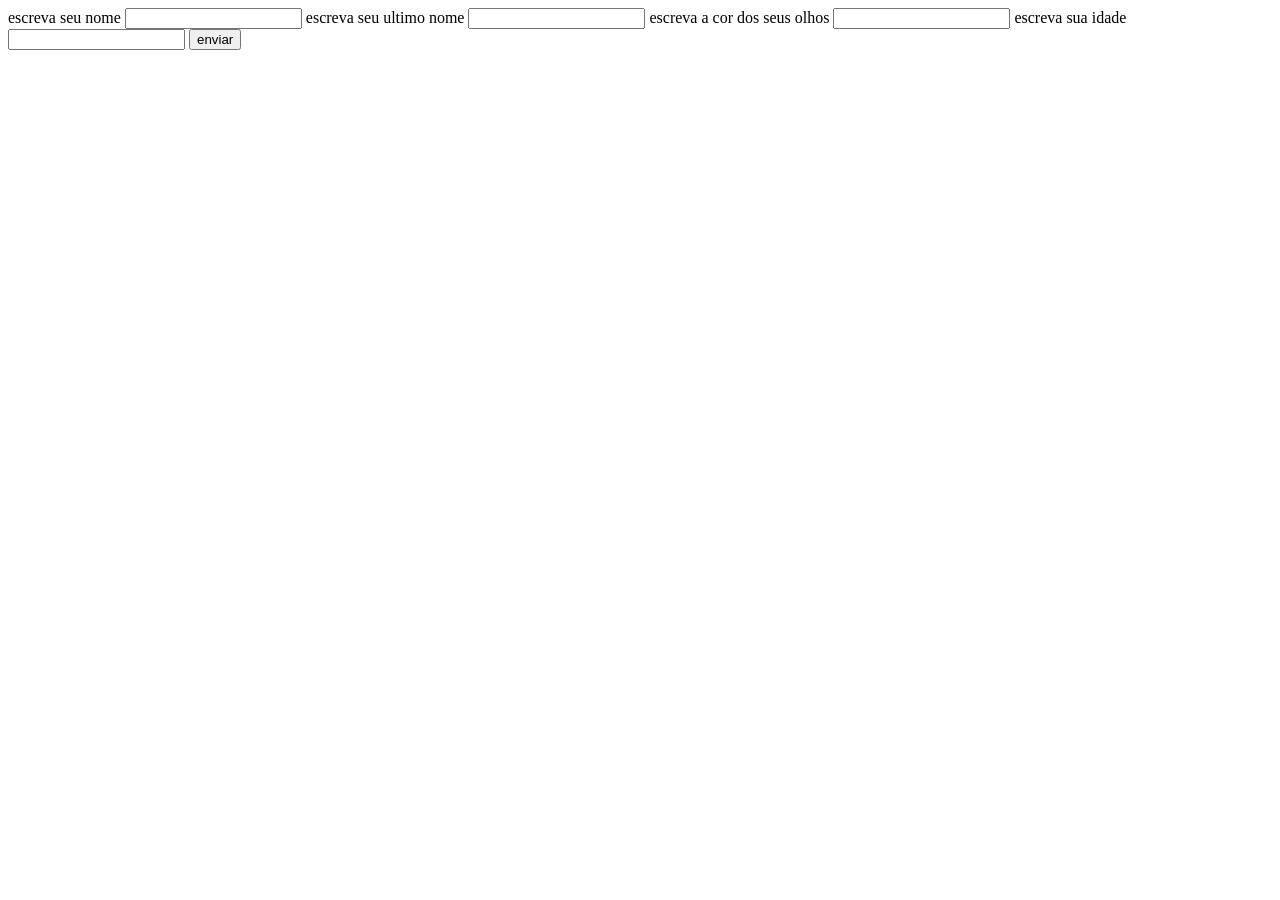
<file: teste1 objeto/index.html>
<!DOCTYPE html>
<html>
<head>
    <meta charset="UTF-8">
    <script src="assets/js/index.js"></script>
    <title>Document</title>
</head>
<body>
    <label for="">escreva seu nome</label>
    <input id="ip1" type="text">

    <label for="">escreva seu ultimo nome</label>
    <input id="ip2" type="text">

    <label for="">escreva a cor dos seus olhos</label>
    <input id="ip3" type="text">

    <label for="">escreva sua idade</label>
    <input id="ip4" type="text">

    <button onclick="nome()">enviar</button>

    <p id="p"></p>
</body>
</html>
</file>
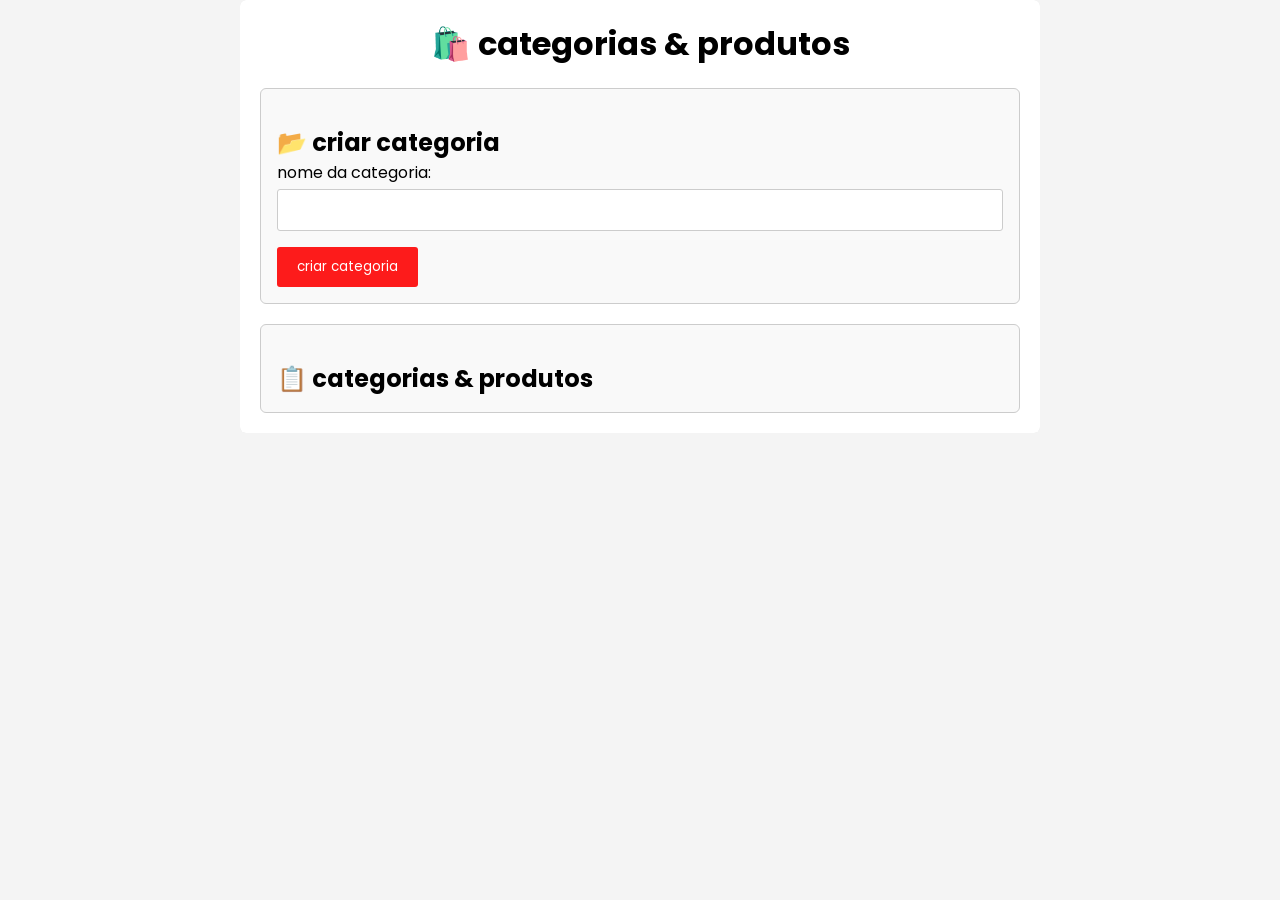
<file: pages/category-products.html>
<!DOCTYPE html>
<html>

<head>
    <meta charset="UTF-8">
    <meta name="viewport" content="width=device-width, initial-scale=1.0">
    <title>categories & Product;</title>
    <script src="../assets/js/script.category-products.js"></script>
    <link rel="stylesheet" href="../assets/css/category-products.css">
</head>

<body>
    
    <div id="container">
        <h1>🛍️ categorias & produtos</h1>
        
        <div class="form-container">
            <h2>📂 criar categoria</h2>
            <label for="">nome da categoria:</label>
            <input type="text"id="creatCategoryNameInput" required>
            <button class="btn" onclick="creatCategory()">criar categoria</button>
        </div>
    
        <div id="list-container">
            <h2>📋 categorias & produtos</h2>
            <ul id="categorieslist"></ul>
        </div>
    </div>
    






</body>
</html>
</file>
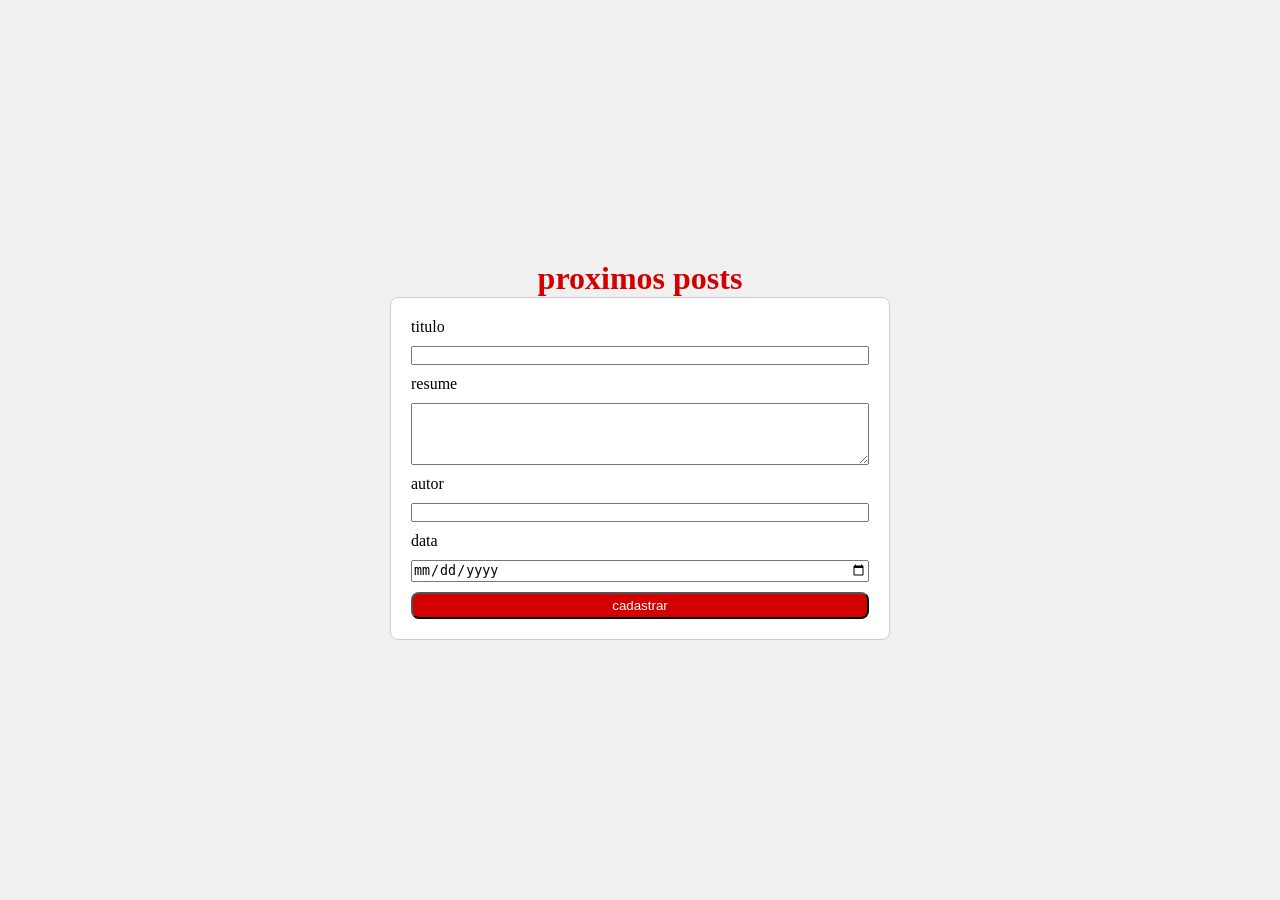
<file: pages/objectsPosts.html>
<!DOCTYPE html>
<html>

<head>
    <meta charset="UTF-8">
    <meta name="viewport" content="width=device-width, initial-scale=1.0">
    <title>Document</title>
    <link rel="stylesheet" href="../assets/css/objectsPosts.css">
    <script src="../assets/js/objectsPosts.js"></script>
</head>

<body>
    <main>
        <h1> proximos posts </h1>

        <div id="postform">
            <div>
                <label for="title">titulo</label>
                <input type="text" id="title" name="title" required>
            </div>

            <div>
                <label for="resume">resume</label>
                <textarea type="text" id="resume" name="resume" rows="4" required> </textarea>
            </div>

            <div>
                <label for="publisher">autor</label>
                <input type="text" id="publisher" name="publisher" required>
            </div>

            <div>
                <label for="date">data</label>
                <input type="date" id="date" name="date" required>
            </div>

            <button onclick="savePost()">cadastrar</button>
        </div>

        <div id="list" class="hidden"></div>
    </main>
</body>

</html>
</file>
<file: assets/css/category-products.css>
@import url('https://fonts.googleapis.com/css2?family=Poppins:wght@100;200;300;400;500;600&display=swap');
/*reset CSS*/
*{
    margin: 0;
    padding: 0;
    box-sizing: border-box;
    font-family: 'Poppins', sans-serif;
}
body{
    background-color: #f4f4f4;
}
#container{
    max-width: 50rem;
    margin: 0 auto;
    background-color: #fff;
    padding: 1.25rem;
    border-radius: 6px;
    box-shadow: 0 0 0.625px rgba(0, 0, 0, 0.1);
}

h1{
    text-align: center;
    margin-bottom: 1.25rem;
}

h2{
    margin-top: 1.25rem;
}

.form-container{
    border: 1px solid #ccc;
    padding: 1rem;
    margin-bottom: 1.25rem;
    border-radius: 6px;
    background-color: #f9f9f9;
}

.form-container label{
    display: block;
    margin-bottom: 0.25rem;
}

.form-container input{
    width: 100%;
    padding: 0.625rem;
    margin-bottom: 0.625;
    border: 1px solid #ccc;
    border-radius: 3px;
}
.form-container input:focus{
    outline: 0;
}

.btn{
    background-color: #fd1b1b;
    color: #fff;
    padding: 0.625rem 1.25rem;
    border: none;
    cursor: pointer;
    border-radius: 3px;
    transition: background-color 0.3s ease, color 0.3s ease, transform 0.3s ease;
    margin-top: 1rem;
}

.btn:hover{
    background-color: #e60e0e;
    transform: scale(1.05);
}

#list-container{
    background-color: #f9f9f9;
    padding: 1rem;
    border: 1px solid #ccc;
    border-radius: 6px;
    max-height: 20rem;
    overflow-y: auto;
}

#list-container ul{
    list-style: none;
    padding: 0;
    margin: 0;
}

#list-container li{
    margin-bottom: 0.625rem;
    padding: 0.25rem;
    background-color: #fff;
    border: 1px solid #ccc;
    border-radius: 3px;
}
</file>
<file: assets/css/objectsPosts.css>
/*reset CSS*/
*{
    margin: 0;
    padding: 0;
    box-sizing: border-box;
}
main{
    height: 100vh;
    display: flex;
    flex-direction: column;
    justify-content: center;
    align-items: center;
}

h1{
    text-align: center;
    color: #d30000;
}

#postform{
    max-width: 500px;
    width: 100%;
    padding: 20px;
    border: 1px solid #ccc;
    border-radius: 8px;
    background-color: #ffffff;
}

body{
    background-color: #f0f0f0;
}

label, input, textarea{
    display: block;
    margin-bottom: 10px;
    width: 100%;
    box-sizing: border-box;
}

textarea{
    display: flex;
    margin-bottom: 10px;
    width: 100%;
    box-sizing: border-box;
    max-width: 500px;
}

button{
    background-color: #d30000;
    color: #ffffff;
    cursor: pointer;
    width: 100%;
    padding: 0.25rem;
    border-radius: 8px;
}

button:hover{
    background-color: #a00000;
}

#list{
    max-width: 500px;
    width: 100%;
    margin-top: 20px;
    padding: 20px;
    border: 1px solid #ccc;
    border-radius: 8px;
    background-color: #ffffff;
}
.post{
    border: 1px solid #ccc;
    border-radius: 8px;
    padding: 10px;
    margin-bottom: 10px;
}

.post h2{
    color: #d30000;
    margin-bottom: 5px;
}
.post button{
    background-color: #d30000;
    color: #ffffff;
    border: none;
    border-radius: 4px;
    padding: 6px 10px;
    cursor: pointer;
    margin-bottom: 5px;
}
.post button:hover{
    background-color: #a00000;
}
.hidden{
    display: none;
}
</file>
